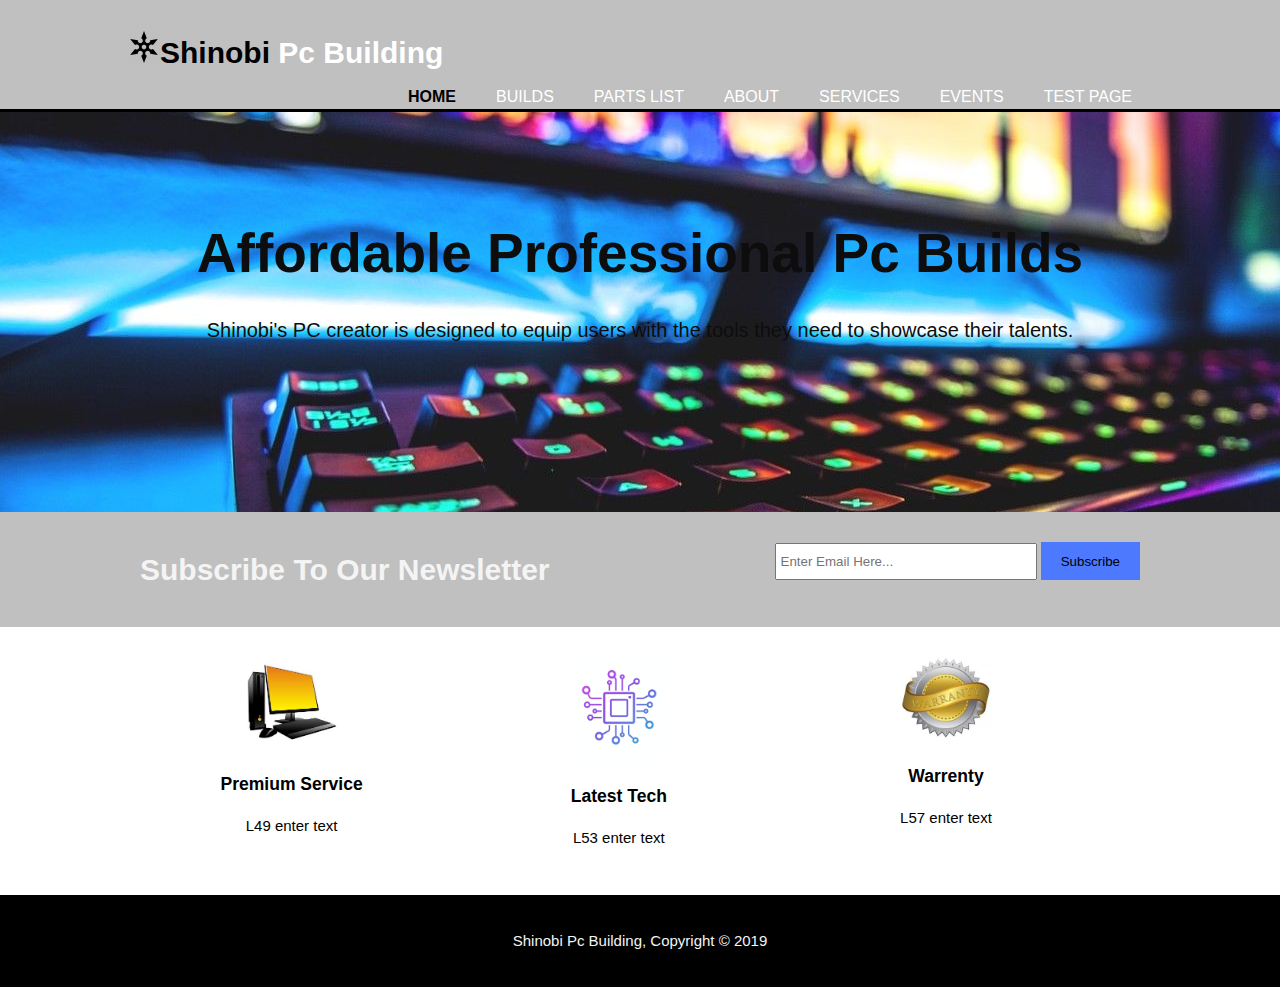
<file: docs/index.html>
<!DOCTYPE html>
<html>
  <head>
    <link rel="apple-touch-icon" sizes="180x180" href="favicon_io/apple-touch-icon.png">
    <link rel="icon" type="image/png" sizes="32x32" href="favicon_io/favicon-32x32.png">
    <link rel="icon" type="image/png" sizes="16x16" href="favicon_io/favicon-16x16.png">
    <link rel="manifest" href="favicon_io/site.webmanifest">
    <meta charset="utf-8">
    <meta name="viewport" content="width=device-width, initial-scale=1.0">
    <meta name="description" content="Affordable and professional Pc Builds">
    <meta name="keywords" content="pc builds, affordable pc builds, professional pc builds">
    <meta name="author" content="Myles Taylor">
    <title>Shinobi PC Building Service | Welcome</title>
    <link rel="stylesheet" href="./css/style.css">
  </head>
  <body>
    <header>
      <div class="container">
        <div id="branding">
          <h1><img src="./favicon_io/favicon-32x32.png"><span class="highlight">Shinobi</span> Pc Building</h1>
        </div>
        <nav>
          <ul>
            <li class="current"><a href="index.html">Home</a></li>
            <li><a href="builds.html">Builds</a></li>
            <li><a href="parts_list.html">Parts List</a></li>
            <li><a href="about.html">About</a></li>
            <li><a href="services.html">Services</a></li>
            <li><a href="events.html">Events</a></li>
            <li><a href="test_file_input.html">Test Page</a></li>
          </ul>
        </nav>
      </div>
    </header>

    <section id="showcase">
      <div class="container">
        <h1> Affordable Professional Pc Builds</h1>
        <p> Shinobi's PC creator is designed to equip users with the tools they need to showcase their talents.</p>
      </div>
    </section>

    <section id="newsletter">
      <div class="container">
        <h1> Subscribe To Our Newsletter</h1>
        <form>
          <input type="email" placeholder="Enter Email Here...">
          <button type="submit" class="button_1">Subscribe</button>
        </form>
      </div>
    </section>

    <section id="boxes">
      <div class="container">
        <div class="box">
          <img src="./img/pc2_logo.jpeg">
          <h3>Premium Service</h3>
          <p>L49 enter text</p>
        </div>
        <div class="box">
          <img src="./img/tech_logo.png">
          <h3>Latest Tech</h3>
          <p>L53 enter text</p>
        </div>
        <div class="box">
          <img src="./img/warranty_logo.jpeg">
          <h3>Warrenty</h3>
          <p>L57 enter text</p>
        </div>
      </div>
    </section>

    <footer>
      <p> Shinobi Pc Building, Copyright &copy; 2019</p>
    </footer>
  </body>
</html>
</file>
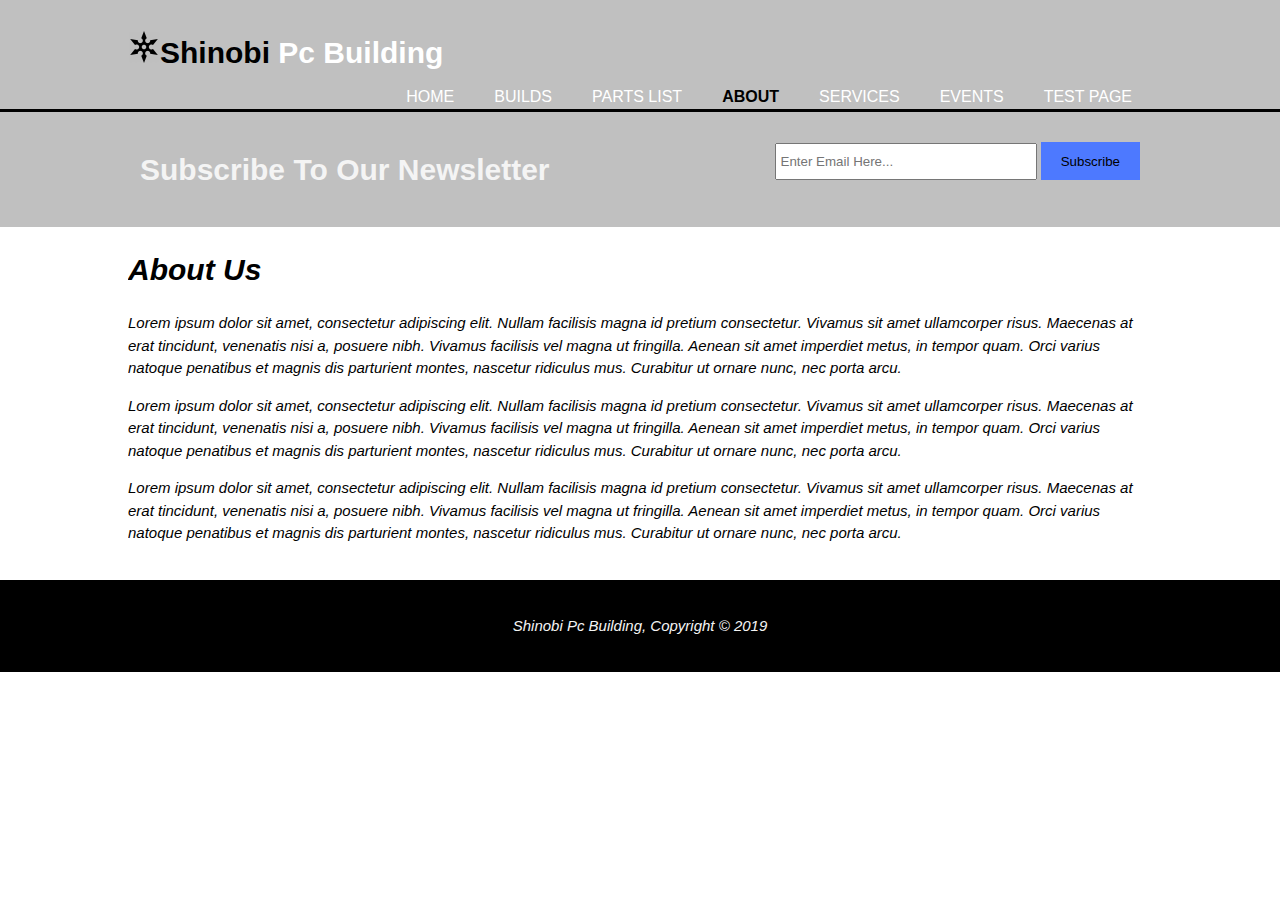
<file: docs/about.html>
<!DOCTYPE html>
<html>
<head>
  <link rel="apple-touch-icon" sizes="180x180" href="favicon_io/apple-touch-icon.png">
  <link rel="icon" type="image/png" sizes="32x32" href="favicon_io/favicon-32x32.png">
  <link rel="icon" type="image/png" sizes="16x16" href="favicon_io/favicon-16x16.png">
  <link rel="manifest" href="favicon_io/site.webmanifest">
  <meta charset="utf-8">
  <meta name="viewport" content="width=device-width, initial-scale=1.0">
  <meta name="description" content="Affordable and professional Pc Builds">
  <meta name="keywords" content="pc builds, affordable pc builds, professional pc builds">
  <meta name="author" content="Myles Taylor">
  <title>Shinobi PC Building Service | About</title>
  <link rel="stylesheet" href="./css/style.css">
</head>
<body>
  <header>
    <div class="container">
      <div id="branding">
        <h1><img src="./favicon_io/favicon-32x32.png"><span class="highlight">Shinobi</span> Pc Building</h1>
      </div>
      <nav>
        <ul>
          <li><a href="index.html">Home</a></li>
          <li><a href="builds.html">Builds</a></li>
          <li><a href="parts_list.html">Parts List</a></li>
          <li class="current"><a href="about.html">About</a></li>
          <li><a href="services.html">Services</a></li>
          <li><a href="events.html">Events</a></li>
          <li><a href="test_file_input.html">Test Page</a></li>
        </ul>
      </nav>
    </div>
  </header>

  <section id="newsletter">
    <div class="container">
      <h1> Subscribe To Our Newsletter</h1>
      <form>
        <input type="email" placeholder="Enter Email Here...">
        <button type="submit" class="button_1">Subscribe</button>
      </form>
    </div>
  </section>

  <section id="main">
    <div class="container">
      <article id="about-col">
        <h1 class="page-tittle"><em>About Us<em></h1>
        <p>Lorem ipsum dolor sit amet, consectetur adipiscing elit. Nullam facilisis magna id pretium consectetur. Vivamus sit amet ullamcorper risus. Maecenas at erat tincidunt, venenatis nisi a, posuere nibh. Vivamus facilisis vel magna ut fringilla. Aenean sit amet imperdiet metus, in tempor quam. Orci varius natoque penatibus et magnis dis parturient montes, nascetur ridiculus mus. Curabitur ut ornare nunc, nec porta arcu.
        </p>
        <p>Lorem ipsum dolor sit amet, consectetur adipiscing elit. Nullam facilisis magna id pretium consectetur. Vivamus sit amet ullamcorper risus. Maecenas at erat tincidunt, venenatis nisi a, posuere nibh. Vivamus facilisis vel magna ut fringilla. Aenean sit amet imperdiet metus, in tempor quam. Orci varius natoque penatibus et magnis dis parturient montes, nascetur ridiculus mus. Curabitur ut ornare nunc, nec porta arcu.
        </p>
        <p>Lorem ipsum dolor sit amet, consectetur adipiscing elit. Nullam facilisis magna id pretium consectetur. Vivamus sit amet ullamcorper risus. Maecenas at erat tincidunt, venenatis nisi a, posuere nibh. Vivamus facilisis vel magna ut fringilla. Aenean sit amet imperdiet metus, in tempor quam. Orci varius natoque penatibus et magnis dis parturient montes, nascetur ridiculus mus. Curabitur ut ornare nunc, nec porta arcu.
        </p>
    </div>
  </section>

  <footer>
    <p> Shinobi Pc Building, Copyright &copy; 2019</p>
  </footer>
</body>
</html>
</file>
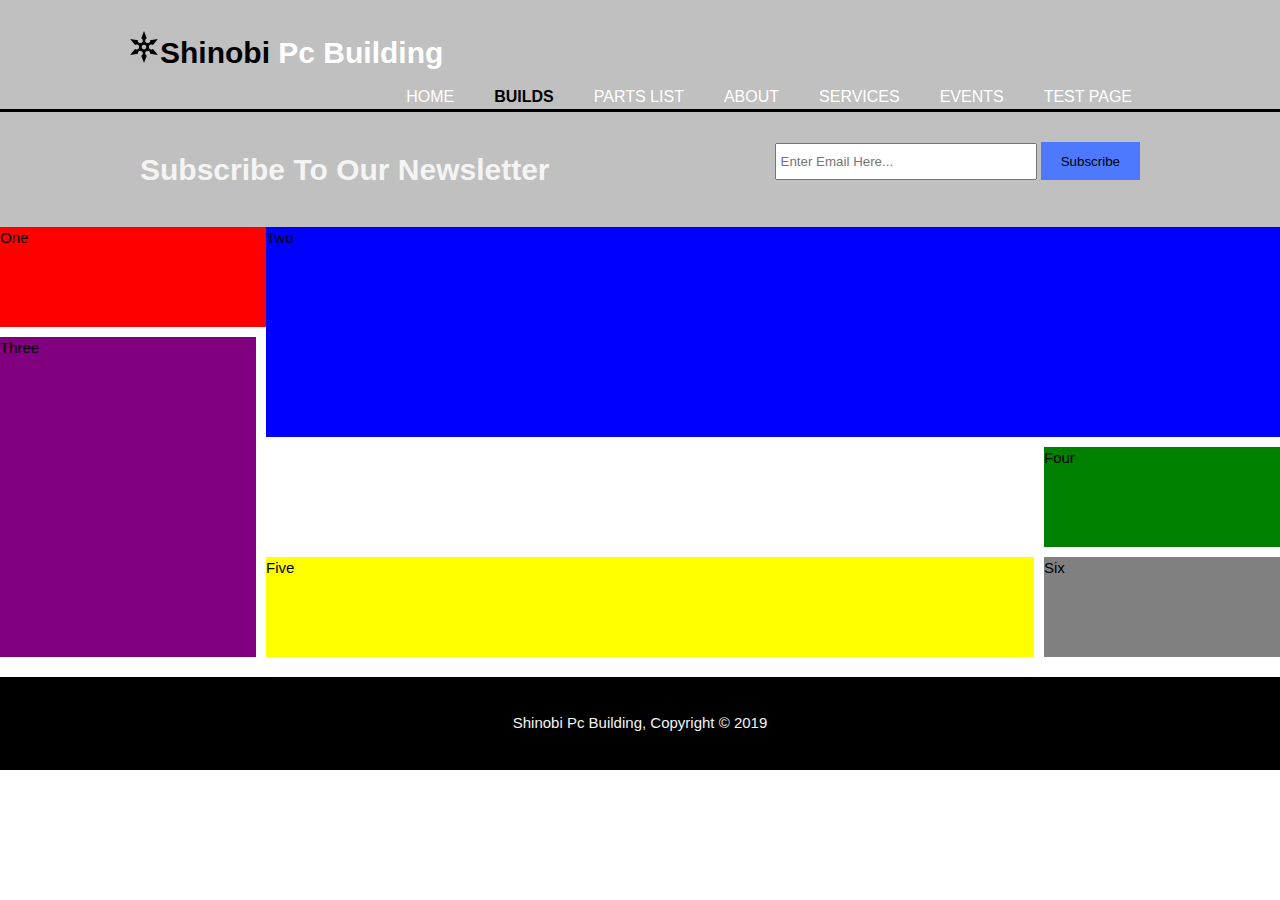
<file: docs/builds.html>
<!DOCTYPE html>
<html>
<head>
  <link rel="apple-touch-icon" sizes="180x180" href="favicon_io/apple-touch-icon.png">
  <link rel="icon" type="image/png" sizes="32x32" href="favicon_io/favicon-32x32.png">
  <link rel="icon" type="image/png" sizes="16x16" href="favicon_io/favicon-16x16.png">
  <link rel="manifest" href="favicon_io/site.webmanifest">
  <meta charset="utf-8">
  <meta name="viewport" content="width=device-width, initial-scale=1.0">
  <meta name="description" content="Affordable and professional Pc Builds">
  <meta name="keywords" content="pc builds, affordable pc builds, professional pc builds">
  <meta name="author" content="Myles Taylor">
  <title>Shinobi PC Building Service | Builds</title>
  <link rel="stylesheet" href="./css/style.css">
</head>
<body>
  <header>
    <div class="container">
      <div id="branding">
        <h1><img src="./favicon_io/favicon-32x32.png"><span class="highlight">Shinobi</span> Pc Building</h1>
      </div>
      <nav>
        <ul>
          <li><a href="index.html">Home</a></li>
          <li class="current"><a href="builds.html">Builds</a></li>
          <li><a href="parts_list.html">Parts List</a></li>
          <li><a href="about.html">About</a></li>
          <li><a href="services.html">Services</a></li>
          <li><a href="events.html">Events</a></li>
          <li><a href="test_file_input.html">Test Page</a></li>
        </ul>
      </nav>
    </div>
  </header>

  <section id="newsletter">
    <div class="container">
      <h1> Subscribe To Our Newsletter</h1>
      <form>
        <input type="email" placeholder="Enter Email Here...">
        <button type="submit" class="button_1">Subscribe</button>
      </form>
    </div>
  </section>

  <div class="wrapper">
    <div class="one">One</div>
    <div class="two">Two</div>
    <div class="three">Three</div>
    <div class="four">Four</div>
    <div class="five">Five</div>
    <div class="six">Six</div>
  </div>

  <footer>
    <p> Shinobi Pc Building, Copyright &copy; 2019</p>
  </footer>
</body>
</html>
</file>
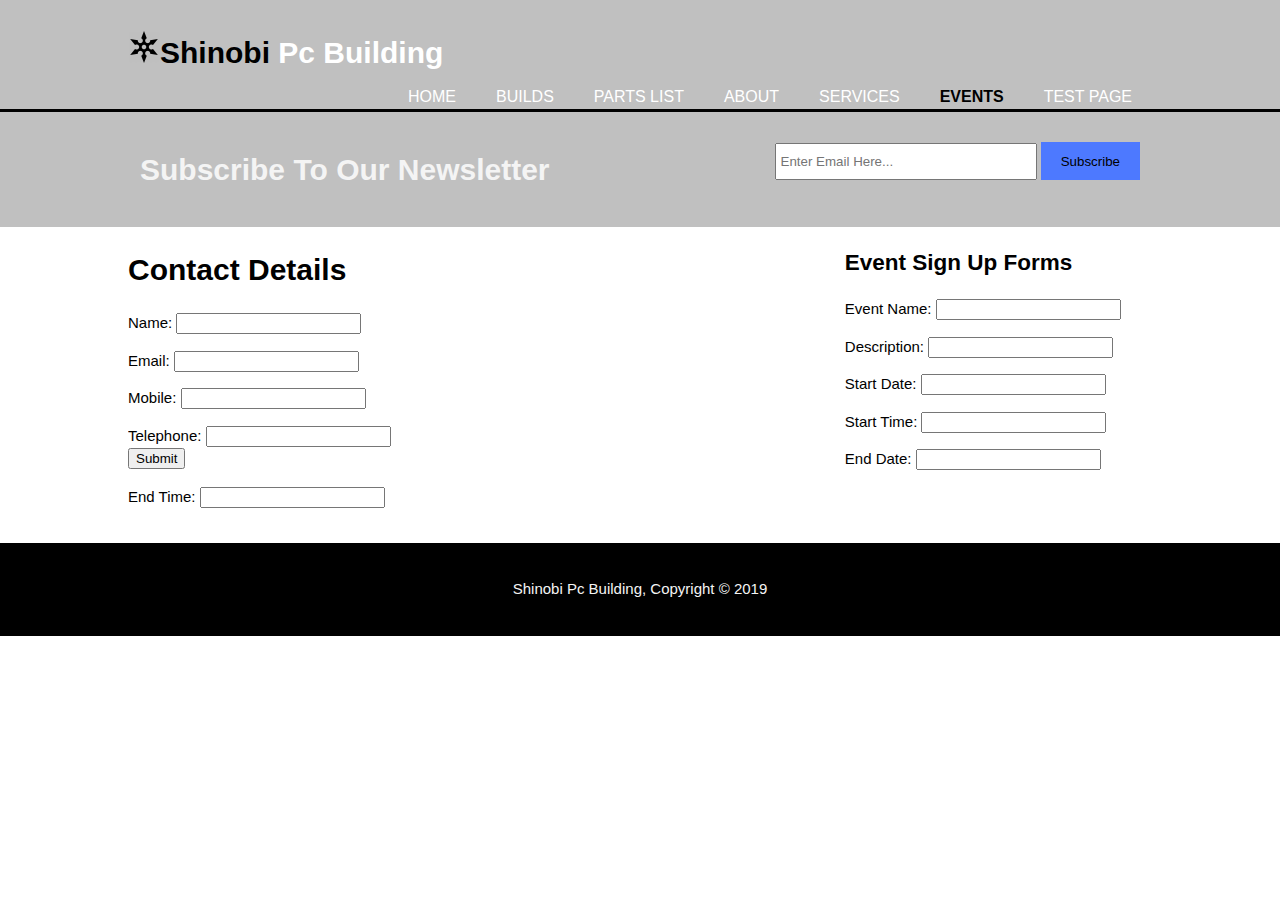
<file: docs/events.html>
<!DOCTYPE html>
<html>
<head>
  <link rel="apple-touch-icon" sizes="180x180" href="favicon_io/apple-touch-icon.png">
  <link rel="icon" type="image/png" sizes="32x32" href="favicon_io/favicon-32x32.png">
  <link rel="icon" type="image/png" sizes="16x16" href="favicon_io/favicon-16x16.png">
  <link rel="manifest" href="favicon_io/site.webmanifest">
  <meta charset="utf-8">
  <meta name="viewport" content="width=device-width, initial-scale=1.0">
  <meta name="description" content="Affordable and professional Pc Builds">
  <meta name="keywords" content="pc builds, affordable pc builds, professional pc builds">
  <meta name="author" content="Myles Taylor">
  <title>Shinobi PC Building Service | Events</title>
  <link rel="stylesheet" href="./css/style.css">
</head>
<body>
  <header>
    <div class="container">
      <div id="branding">
        <h1><img src="./favicon_io/favicon-32x32.png"><span class="highlight">Shinobi</span> Pc Building</h1>
      </div>
      <nav>
        <ul>
          <li><a href="index.html">Home</a></li>
          <li><a href="builds.html">Builds</a></li>
          <li><a href="parts_list.html">Parts List</a></li>
          <li><a href="about.html">About</a></li>
          <li><a href="services.html">Services</a></li>
          <li class="current"><a href="events.html">Events</a></li>
          <li><a href="test_file_input.html">Test Page</a></li>
        </ul>
      </nav>
    </div>
  </header>

  <section id="newsletter">
    <div class="container">
      <h1> Subscribe To Our Newsletter</h1>
      <form>
        <input type="email" placeholder="Enter Email Here...">
        <button type="submit" class="button_1">Subscribe</button>
      </form>
    </div>
  </section>

  <section id="main">
    <div class="container">
      <article id="main-col">
        <h1 class="page-title">Contact Details</h1>
        <p>Name:
          <input type="text" name="name"
        </p>
        <p>Email:
          <input type="text" name="email"
        </p>
        <p>Mobile:
          <input type="text" name="mobile"
        </p>
        <p>Telephone:
          <input type="text" name="telephone"
        </p>
        <br />
        <button type="submit" class="button_2">Submit</button>
        </article>
      <h2>Event Sign Up Forms</h2>
      <p>Event Name:
        <input type="text" name="eventname"
      </p>
      <p>Description:
        <input type="text" name="description"
      </p>
      <p>Start Date:
        <input type="text" name="startdate"
      </p>
      <p>Start Time:
        <input type="text" name="starttime"
      </p>
      <p>End Date:
        <input type="text" name="enddate"
      </p>
      <p>End Time:
        <input type="text" name="endtime"
      </p>
  </section>

  <footer>
    <p> Shinobi Pc Building, Copyright &copy; 2019</p>
  </footer>
</body>
</html>
</file>
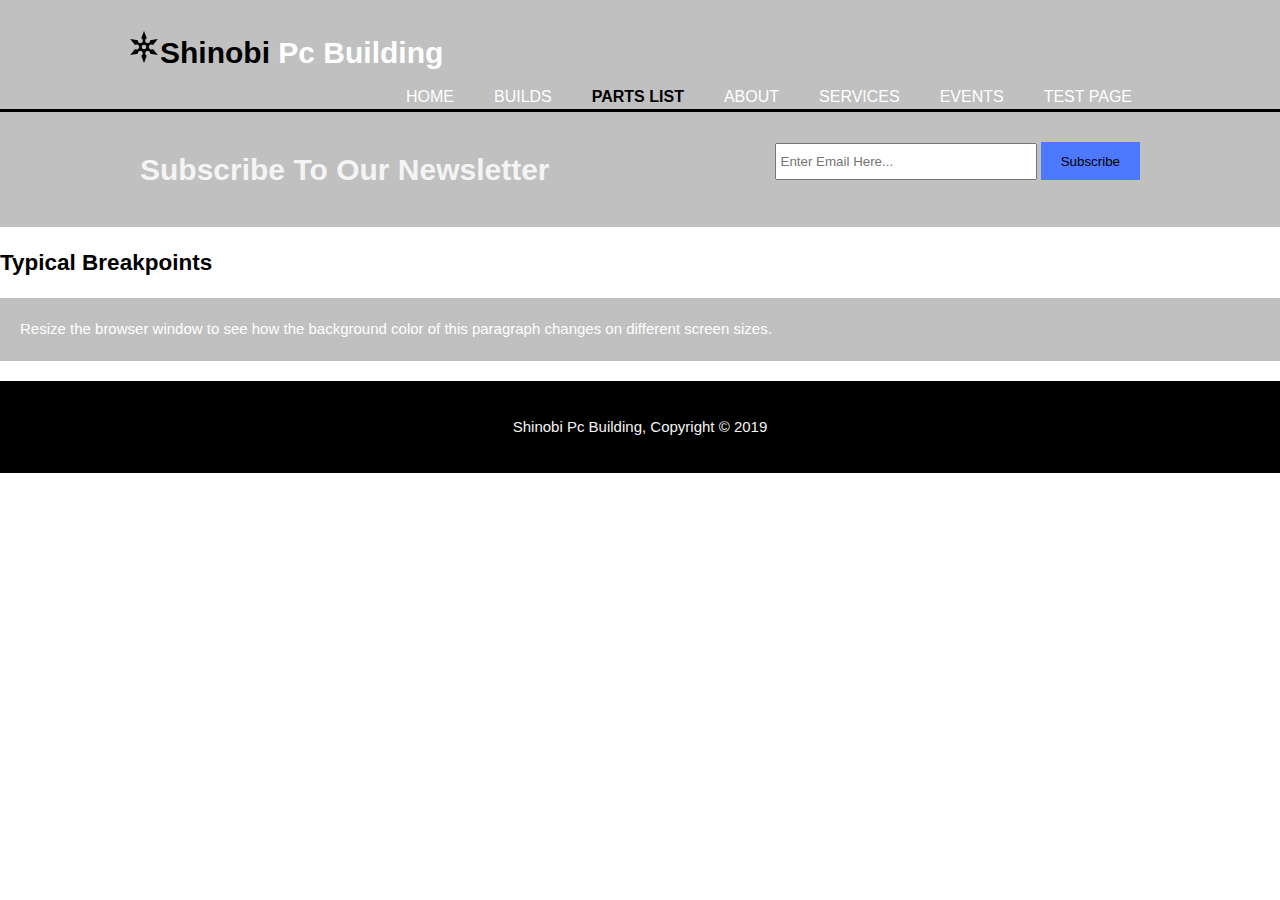
<file: docs/parts_list.html>
<!DOCTYPE html>
<html>
<head>
  <link rel="apple-touch-icon" sizes="180x180" href="favicon_io/apple-touch-icon.png">
  <link rel="icon" type="image/png" sizes="32x32" href="favicon_io/favicon-32x32.png">
  <link rel="icon" type="image/png" sizes="16x16" href="favicon_io/favicon-16x16.png">
  <link rel="manifest" href="favicon_io/site.webmanifest">
  <meta charset="utf-8">
  <meta name="viewport" content="width=device-width, initial-scale=1.0">
  <meta name="description" content="Affordable and professional Pc Builds">
  <meta name="keywords" content="pc builds, affordable pc builds, professional pc builds">
  <meta name="author" content="Myles Taylor">
  <title>Shinobi PC Building Service | Parts List</title>
  <link rel="stylesheet" href="./css/style.css">
</head>
<body>
  <header>
    <div class="container">
      <div id="branding">
        <h1><img src="./favicon_io/favicon-32x32.png"><span class="highlight">Shinobi</span> Pc Building</h1>
      </div>
      <nav>
        <ul>
          <li><a href="index.html">Home</a></li>
          <li><a href="builds.html">Builds</a></li>
          <li class="current"><a href="parts_list.html">Parts List</a></li>
          <li><a href="about.html">About</a></li>
          <li><a href="services.html">Services</a></li>
          <li><a href="events.html">Events</a></li>
          <li><a href="test_file_input.html">Test Page</a></li>
        </ul>
      </nav>
    </div>
  </header>

  <section id="newsletter">
    <div class="container">
      <h1> Subscribe To Our Newsletter</h1>
      <form>
        <input type="email" placeholder="Enter Email Here...">
        <button type="submit" class="button_1">Subscribe</button>
      </form>
    </div>
  </section>

  <style>
  .example {
    padding: 20px;
    color: white;
  }

  @media only screen and (max-width: 600px) {
    .example {background: red;}
  }
  @media only screen and (min-width: 600px) {
    .example {background: green;}
  }
  @media only screen and (min-width: 768px) {
    .example {background: blue;}
  }
  @media only screen and (min-width: 992px) {
    .example {background: orange;}
  }
  @media only screen and (min-width: 1200px) {
    .example {background: silver;}
  }
  </style>
  </head>
  <body>

  <h2>Typical Breakpoints</h2>
  <p class="example">Resize the browser window to see how the background color of this paragraph changes on different screen sizes.</p>

  <footer>
    <p> Shinobi Pc Building, Copyright &copy; 2019</p>
  </footer>
</body>
</html>
</file>
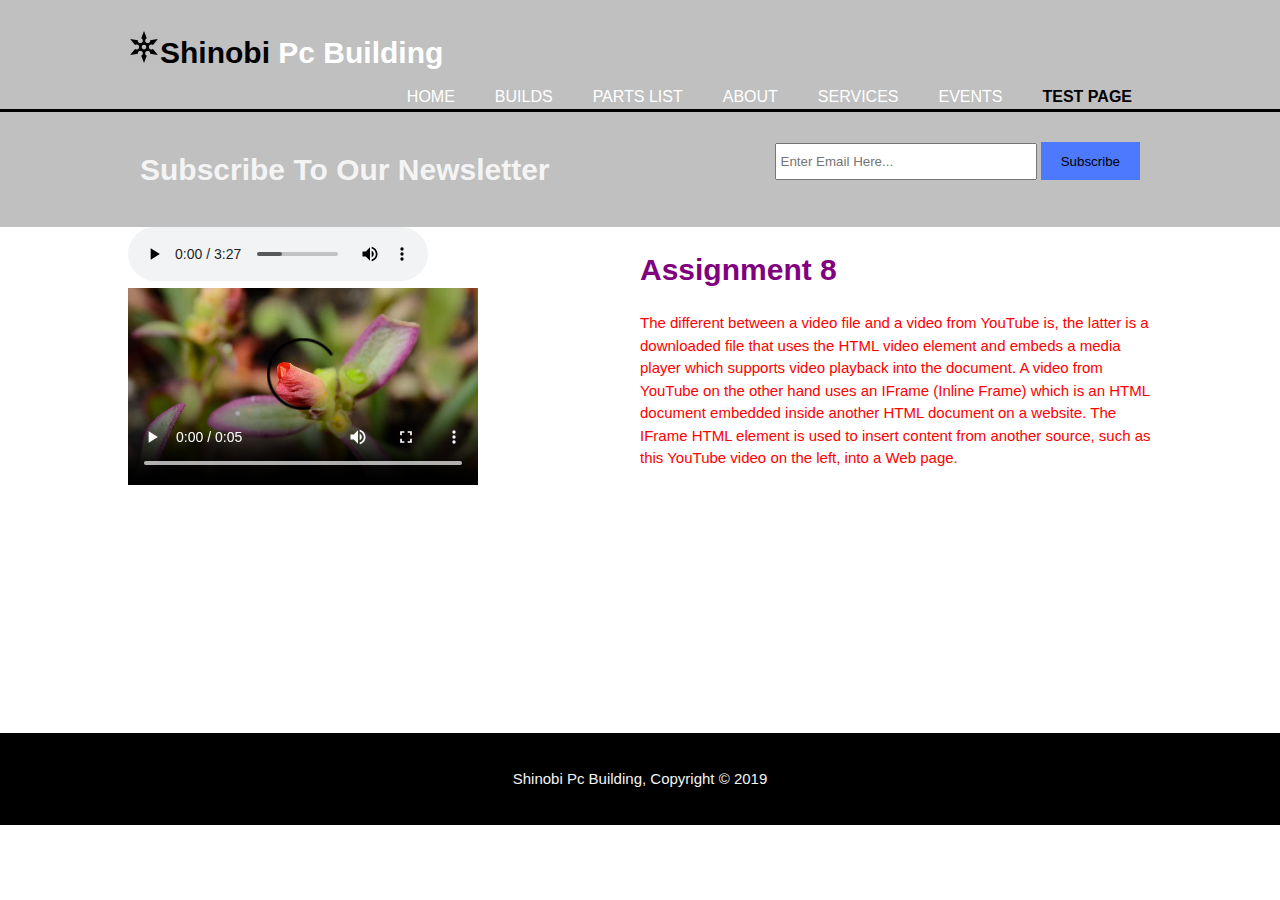
<file: docs/test_file_input.html>
<!DOCTYPE html>
<html>
<head>
  <link rel="apple-touch-icon" sizes="180x180" href="favicon_io/apple-touch-icon.png">
  <link rel="icon" type="image/png" sizes="32x32" href="favicon_io/favicon-32x32.png">
  <link rel="icon" type="image/png" sizes="16x16" href="favicon_io/favicon-16x16.png">
  <link rel="manifest" href="favicon_io/site.webmanifest">
  <meta charset="utf-8">
  <meta name="viewport" content="width=device-width, initial-scale=1.0">
  <meta name="description" content="Affordable and professional Pc Builds">
  <meta name="keywords" content="pc builds, affordable pc builds, professional pc builds">
  <meta name="author" content="Myles Taylor">
  <title>Shinobi PC Building Service | Service</title>
  <link rel="stylesheet" href="./css/style.css">
</head>
<body>
  <header>
    <div class="container">
      <div id="branding">
        <h1><img src="./favicon_io/favicon-32x32.png"><span class="highlight">Shinobi</span> Pc Building</h1>
      </div>
      <nav>
        <ul>
          <li><a href="index.html">Home</a></li>
          <li><a href="builds.html">Builds</a></li>
          <li><a href="parts_list.html">Parts List</a></li>
          <li><a href="about.html">About</a></li>
          <li><a href="services.html">Services</a></li>
          <li><a href="events.html">Events</a></li>
          <li class="current"><a href="test_file_input.html">Test Page</a></li>
        </ul>
      </nav>
    </div>
  </header>

  <section id="newsletter">
    <div class="container">
      <h1> Subscribe To Our Newsletter</h1>
      <form>
        <input type="email" placeholder="Enter Email Here...">
        <button type="submit" class="button_1">Subscribe</button>
      </form>
    </div>
  </section>

  <section id="main">
    <div class="container">
      <article id="test-col">
        <h1 class="page-tittle">Assignment 8</h1>
        <p>The different between a video file and a video from YouTube is, the latter is a downloaded file that uses the HTML video element and embeds a media player which supports video playback into the document. A video from YouTube on the other hand uses an IFrame (Inline Frame) which is an HTML document embedded inside another HTML document on a website. The IFrame HTML element is used to insert content from another source, such as this YouTube video on the left, into a Web page.
        </p>
      </article>

      <audio controls>
              <source src="./audio/better-days.mp3" type="audio/mpeg">
      </audio>
      <br />

      <video controls width="350">
              <source src="./video/flower.webm" type="video/webm">
      </video>
      <br />
      <iframe width="350" height="215" src="https://www.youtube.com/embed/zu3wZ-_IKrM" frameborder="0" allow="accelerometer; autoplay; encrypted-media; gyroscope; picture-in-picture" allowfullscreen></iframe>
    </div>
  </section>

  <footer>
    <p> Shinobi Pc Building, Copyright &copy; 2019</p>
  </footer>
</body>
</html>
</file>
<file: docs/css/style.css>
body{
  font: 15px/1.5 Arial, Helvetica, sans-serif;
  padding:0;
  margin:0;
  background-color:white;
}

 /* Global */
.container{
  width: 80%;
  margin:auto;
  overflow:hidden;
}

ul{
  margin:0;
  padding:0;
}

.button_1{
  height:38px;
  background:#4d79ff;
  border:0;
  padding-left:20px;
  padding-right:20px;
  color:#white;
}

/* Header **/
header{
  background:silver;
  color:white;
  padding-top:30px;
  min-height:70px;
  border-bottom:#000000 3px solid;
}

header a{
  color:white;
  text-decoration:none;
  text-transform: uppercase;
  font-size:16px;
}

header li{
  float:left;
  display:inline;
  padding: 0 20px 0 20px;
}

header #branding{
  float:left;
}

header #branding h1{
  margin:0;
}

header nav{
  float:right;
  margin-top: 10px;
}

header .highlight, header .current a{
  color:#000000;
  font-weight:bold;
}

header a:hover{
  color:red;
  font-weight:bold;
}

/* showcase */
#showcase{
  min-height:400px;
  background:url('../img/showcase.jpg') no-repeat 0 -300px;
  text-align: center;
  color:#0d0d0d;
}

#showcase h1{
  margin-top: 100px;
  font-size:55px;
  margin-bottom:10px;
}

#showcase p{
  font-size:20px;
}

/* newsletter */
#newsletter{
  padding:15px;
  color:#f4f4f4;
  background:silver;
}

#newsletter h1{
  float:left;
}

#newsletter form {
  float:right;
  margin-top:15px;
}

#newsletter input[type="email"]{
  padding:4px;
  height:25px;
  width:250px;
}

/* boxes */
#boxes{
  margin-top:20px;
}

#boxes .box{
  float:left;
  text-align: center;
  width:30%;
  padding:10px;
}

#boxes .box img{
  width:90px;
}

/* Main-col */
article#main-col{
  float:left;
  width:70%
}
/* About-col */
article#about-col{
  text-align:

}
/* Test-col */
article#test-col{
  float:right;
  width:50%
}

#test-col > p{
  color:red;
}

#test-col h1{
  color: purple;
}

.wrapper {
  display: grid;
  grid-template-columns: repeat(3, 1fr);
  grid-gap: 10px;
  grid-auto-rows: minmax(100px, auto);
}
.one {
  grid-column: 1 / 3;
  grid-row: 1;
  background-color: red;
}
.two {
  grid-column: 2 / 4;
  grid-row: 1 / 3;
  background-color: blue;
}
.three {
  grid-column: 1;
  grid-row: 2 / 5;
  background-color: purple;
}
.four {
  grid-column: 3;
  grid-row: 3;
  background-color: green;
}
.five {
  grid-column: 2;
  grid-row: 4;
  background-color: yellow;
}
.six {
  grid-column: 3;
  grid-row: 4;
  background-color: gray;
}

footer{
  padding:20px;
  margin-top:20px;
  color:#f4f4f4;
  background-color:#000000;
  text-align: center;
}

/* Test */
.wrapper {
    display: grid;
    grid-template-areas: "header" "sidebarL" "content" "sidebarR" "footer";
    grid-gap: 10px;

}

box,
.header,
.footer {
    background-color: #ffdc9c;
    padding: 15px;
}


.sidebarL {
    grid-area: sidebarL;
    background-color: lightblue;

}

.content {
    grid-area: content;
    background-color: #654321;
}

.sidebarR {
    grid-area: sidebarR;

}

.header {
    grid-area: header;
}

.footer {
    grid-area: footer;
}

@media screen and (min-width: 320px) {
    .wrapper {
        grid-template-areas: "header header header" "sidebarL sidebarL sidebarL" "content content content" "sidebarR sidebarR" "footer footer footer";
    }
}

@media screen and (min-width: 576px) {
    .wrapper {
        grid-template-columns: 20% 60%;
        grid-template-areas: "header header header" "sidebarL content sidebarR" "footer footer footer";
    }
}

@media screen and (min-width: 992px) {
    .wrapper {
        grid-template-areas:"header header header" "sidebarL content content sidebarR" "footer footer footer"

    }
}

a{
  color: orange;
}

a:hover{
  color: red;
}
</file>
